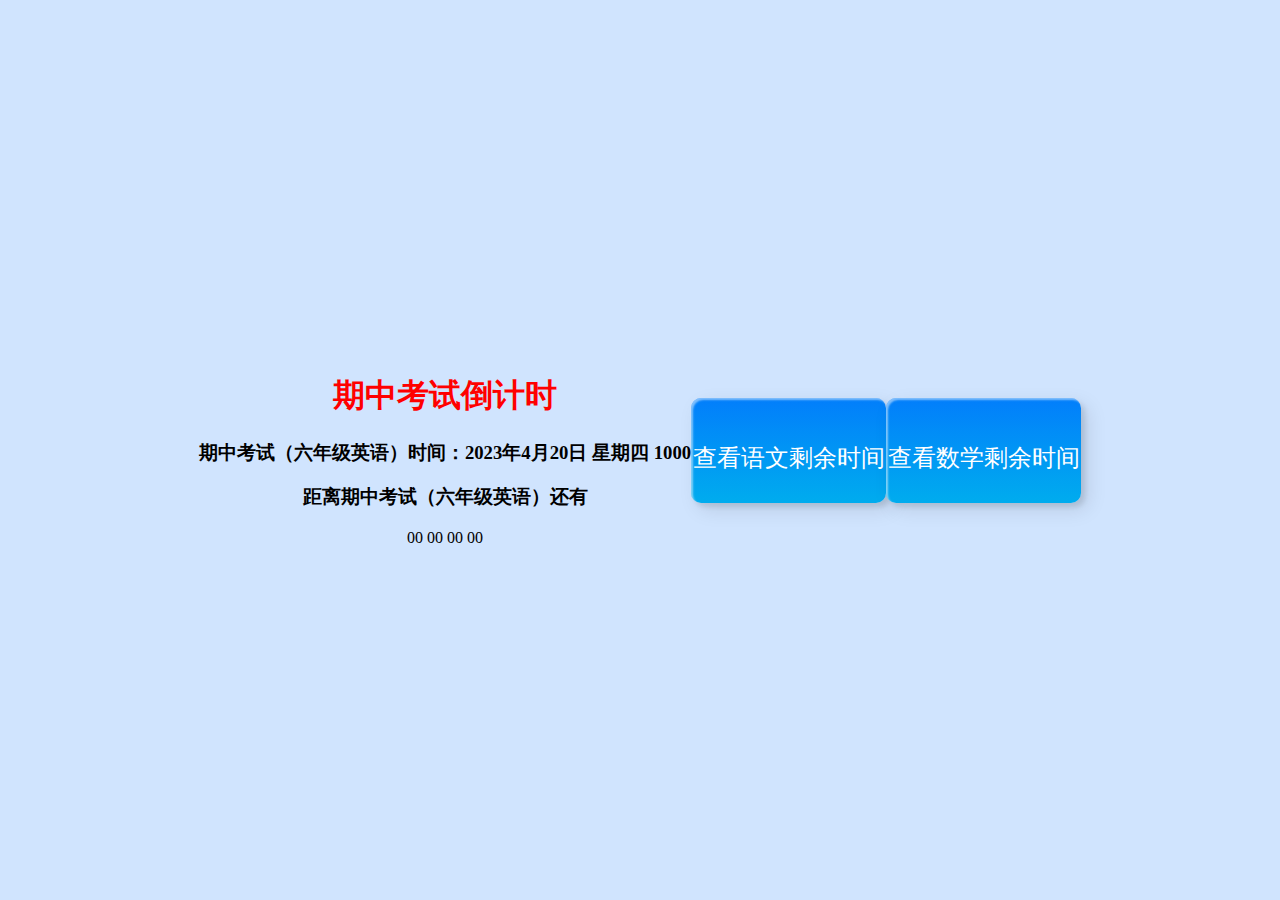
<file: en.html>
<head>
     <link href="css/style.css" rel="stylesheet" type="text/css"/>
 </head>
 <body>
  <div> 
   <h1><font color="ff0000"></font>
    <div class="text" style=" text-align:center;">
     <font color="ff0000">期中考试倒计时</font>
    </div></h1> 
   <h3 id="title-1">
    <div class="text" style=" text-align:center;">
     期中考试（六年级英语）时间：2023年4月20日 星期四 1000
    </div></h3> 
   <h3 id="title-2">
    <div class="text" style=" text-align:center;">距离期中考试（六年级英语）还有
    </div></h3> 
   <div>
    <div class="text" style=" text-align:center;"> 
     <span id="t_d">00</span> 
     <span id="t_h">00</span> 
     <span id="t_m">00</span> 
     <span id="t_s">00</span> 
    </div> 
    <script type="text/javascript">
function getRTime(){
var EndTime= new Date('2023/04/20 13:00:00'); //截止时间
var NowTime = new Date();
var t =EndTime.getTime() - NowTime.getTime();
var d=Math.floor(t/1000/60/60/24);
var h=Math.floor(t/1000/60/60%24);
var m=Math.floor(t/1000/60%60);
var s=Math.floor(t/1000%60);document.getElementById("t_d").innerHTML = d + " 天";
document.getElementById("t_h").innerHTML = h + " 时";
document.getElementById("t_m").innerHTML = m + " 分";
document.getElementById("t_s").innerHTML = s + " 秒";
}
setInterval(getRTime,1000);
</script>
   </div>
  </div>
<button class="btn"onclick="window.location.href='index.html'" type="button" id="add"><span>查看语文剩余时间</span></button>
<button class="btn"onclick="window.location.href='ma.html'" type="button" id="add"><span>查看数学剩余时间</span></button>
 </body>
</html>
</file>
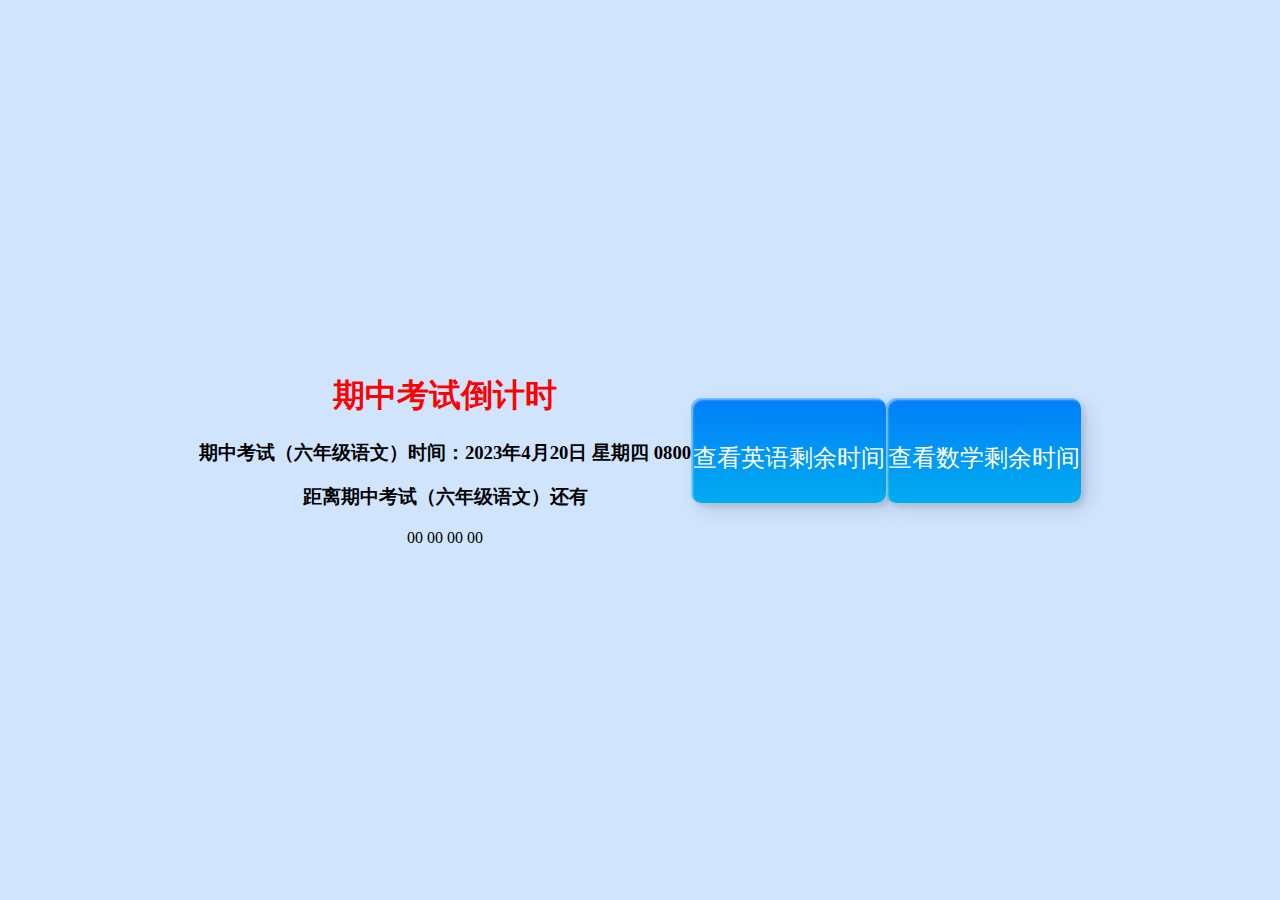
<file: index (1).html>
<head>
     <link href="css/style.css" rel="stylesheet" type="text/css"/>
 </head>
 <body>
  <div> 
   <h1><font color="ff0000"></font>
    <div class="text" style=" text-align:center;">
     <font color="ff0000">期中考试倒计时</font>
    </div></h1> 
   <h3 id="title-1">
    <div class="text" style=" text-align:center;">
     期中考试（六年级语文）时间：2023年4月20日 星期四 0800
    </div></h3> 
   <h3 id="title-2">
    <div class="text" style=" text-align:center;">距离期中考试（六年级语文）还有
    </div></h3> 
   <div>
    <div class="text" style=" text-align:center;"> 
     <span id="t_d">00</span> 
     <span id="t_h">00</span> 
     <span id="t_m">00</span> 
     <span id="t_s">00</span> 
    </div> 
    <script type="text/javascript">
function getRTime(){
var EndTime= new Date('2023/04/20 08:00:00'); //截止时间
var NowTime = new Date();
var t =EndTime.getTime() - NowTime.getTime();
var d=Math.floor(t/1000/60/60/24);
var h=Math.floor(t/1000/60/60%24);
var m=Math.floor(t/1000/60%60);
var s=Math.floor(t/1000%60);document.getElementById("t_d").innerHTML = d + " 天";
document.getElementById("t_h").innerHTML = h + " 时";
document.getElementById("t_m").innerHTML = m + " 分";
document.getElementById("t_s").innerHTML = s + " 秒";
}
setInterval(getRTime,1000);
</script>
   </div>
  </div>
<button class="btn"onclick="window.location.href='en.html'" type="button" id="add"><span>查看英语剩余时间</span></button>
<button class="btn"onclick="window.location.href='ma.html'" type="button" id="add"><span>查看数学剩余时间</span></button>
 </body>
</html>
</file>
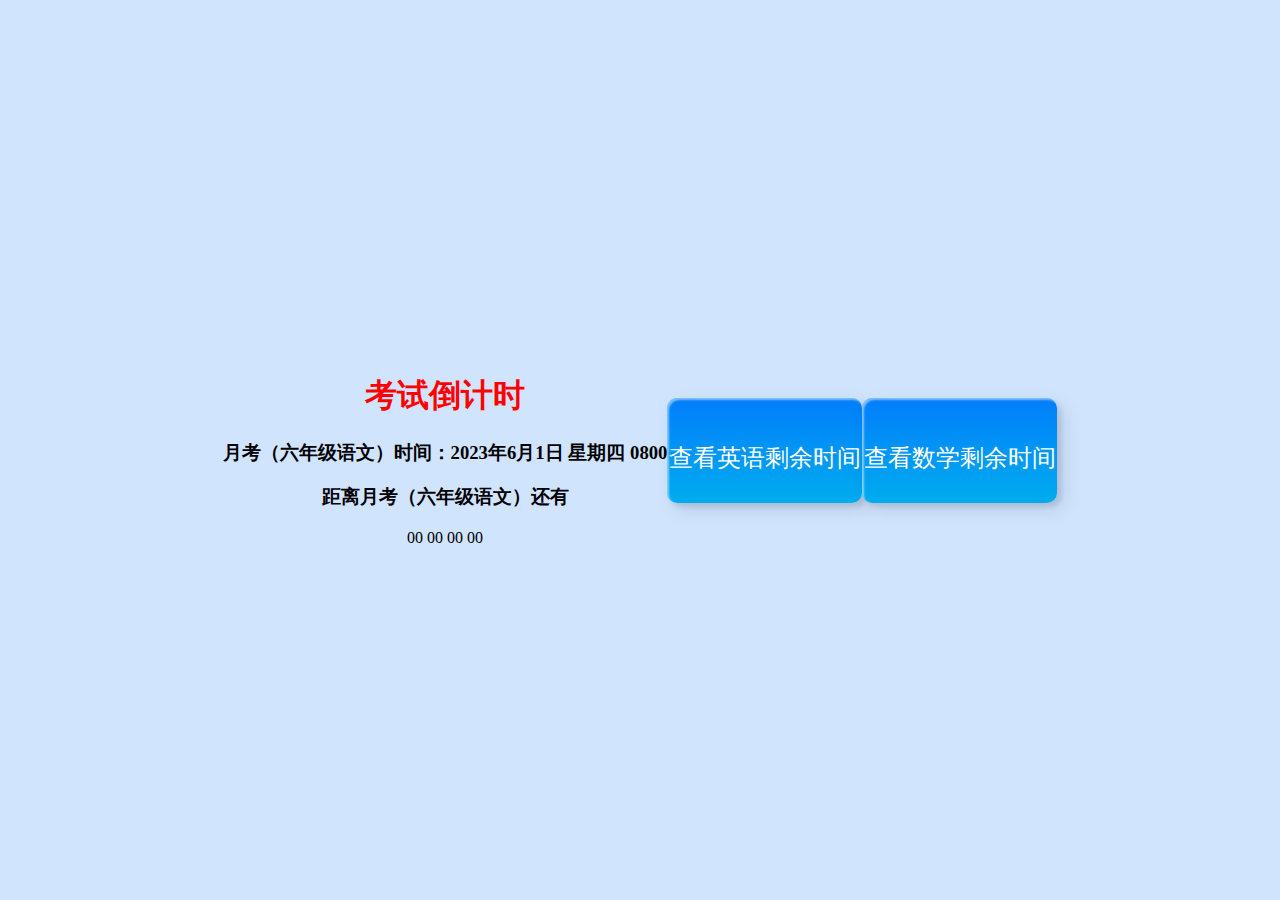
<file: index .html>
<head>
     <link href="css/style.css" rel="stylesheet" type="text/css"/>
 </head>
 <body>
  <div> 
   <h1><font color="ff0000"></font>
    <div class="text" style=" text-align:center;">
     <font color="ff0000">考试倒计时</font>
    </div></h1> 
   <h3 id="title-1">
    <div class="text" style=" text-align:center;">
     月考（六年级语文）时间：2023年6月1日 星期四 0800
    </div></h3> 
   <h3 id="title-2">
    <div class="text" style=" text-align:center;">距离月考（六年级语文）还有
    </div></h3> 
   <div>
    <div class="text" style=" text-align:center;"> 
     <span id="t_d">00</span> 
     <span id="t_h">00</span> 
     <span id="t_m">00</span> 
     <span id="t_s">00</span> 
    </div> 
    <script type="text/javascript">
function getRTime(){
var EndTime= new Date('2023/06/1 08:00:00'); //截止时间
var NowTime = new Date();
var t =EndTime.getTime() - NowTime.getTime();
var d=Math.floor(t/1000/60/60/24);
var h=Math.floor(t/1000/60/60%24);
var m=Math.floor(t/1000/60%60);
var s=Math.floor(t/1000%60);document.getElementById("t_d").innerHTML = d + " 天";
document.getElementById("t_h").innerHTML = h + " 时";
document.getElementById("t_m").innerHTML = m + " 分";
document.getElementById("t_s").innerHTML = s + " 秒";
}
setInterval(getRTime,1000);
</script>
   </div>
  </div>
<button class="btn"onclick="window.location.href='en.html'" type="button" id="add"><span>查看英语剩余时间</span></button>
<button class="btn"onclick="window.location.href='ma.html'" type="button" id="add"><span>查看数学剩余时间</span></button>
 </body>
</html>
</file>
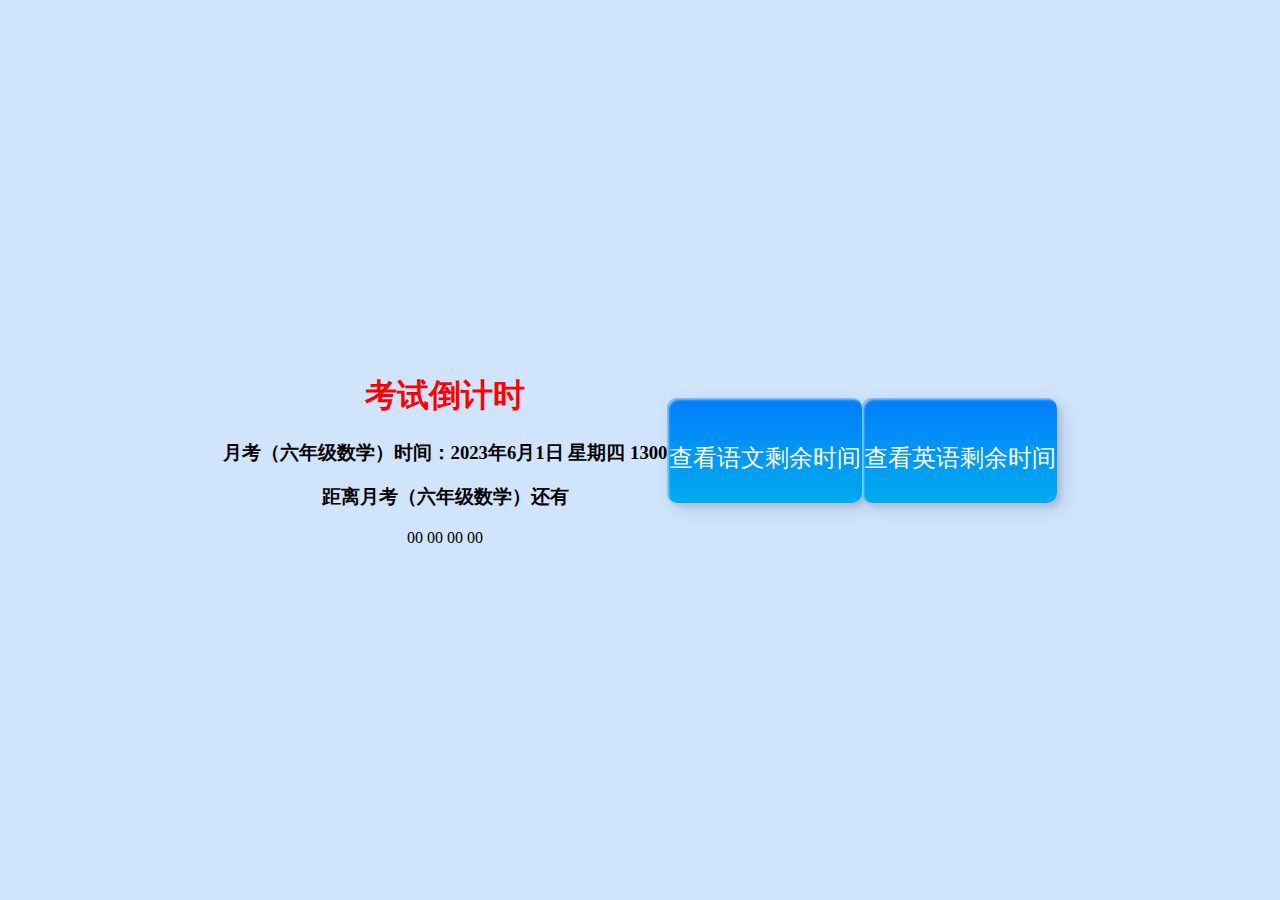
<file: ma.html>
<head>
     <link href="css/style.css" rel="stylesheet" type="text/css"/>
 </head>
 <body>
  <div> 
   <h1><font color="ff0000"></font>
    <div class="text" style=" text-align:center;">
     <font color="ff0000">考试倒计时</font>
    </div></h1> 
   <h3 id="title-1">
    <div class="text" style=" text-align:center;">
     月考（六年级数学）时间：2023年6月1日 星期四 1300
    </div></h3> 
   <h3 id="title-2">
    <div class="text" style=" text-align:center;">距离月考（六年级数学）还有
    </div></h3> 
   <div>
    <div class="text" style=" text-align:center;"> 
     <span id="t_d">00</span> 
     <span id="t_h">00</span> 
     <span id="t_m">00</span> 
     <span id="t_s">00</span> 
    </div> 
    <script type="text/javascript">
function getRTime(){
var EndTime= new Date('2023/06/01 13:00:00'); //截止时间
var NowTime = new Date();
var t =EndTime.getTime() - NowTime.getTime();
var d=Math.floor(t/1000/60/60/24);
var h=Math.floor(t/1000/60/60%24);
var m=Math.floor(t/1000/60%60);
var s=Math.floor(t/1000%60);document.getElementById("t_d").innerHTML = d + " 天";
document.getElementById("t_h").innerHTML = h + " 时";
document.getElementById("t_m").innerHTML = m + " 分";
document.getElementById("t_s").innerHTML = s + " 秒";
}
setInterval(getRTime,1000);
</script>
   </div>
  </div>
<button class="btn"onclick="window.location.href='index.html'" type="button" id="add"><span>查看语文剩余时间</span></button>
<button class="btn"onclick="window.location.href='en.html'" type="button" id="add"><span>查看英语剩余时间</span></button>
 </body>
</html>
</file>
<file: css/style.css>
body {
    background-color:#d0e4fe;
}
html,body{
    margin: 0;
    height: 100%;
}
body{
    display: flex;
    justify-content: center;
    align-items: center;
}
.btn{
   width: 195px;
   height: 105px; 
   color: #fff; 
   background: linear-gradient(0deg, rgba(0, 172, 238, 1) 0%, rgba(2, 126, 251, 1) 100%);
   font-family: 'Lato', sans-serif;
   font-weight: 500;
   border-radius: 10px;
   box-shadow: inset 2px 2px 2px 0px rgba(255, 255, 255, .5),
   7px 7px 20px 0px rgba(0, 0, 0, .1),
   4px 4px 5px 0px rgba(0, 0, 0, .1);
   transition: all 0.3s ease;
   cursor: pointer;
   border: none;
   position: relative;
   line-height: 120px;
   padding: 0;
}
.btn span{
    position: relative;
    display: block;
    width: 100%;
    height: 100%;
    font-size: 24px;
}
.btn::before,.btn::after{
    position:absolute;
    content: '';
    top: 0;
    right: 0;
    background: rgba(2, 126, 251, 1); 
    transition: all 0.3s ease;
}
.btn::before{
    width: 0;
    height: 2px;
}
.btn::after{
    height: 0;
    width: 2px;
}
.btn span::before,
.btn span::after{
    position:absolute;
    content: '';
    bottom: 0;
    left: 0;
    background: rgba(2, 126, 251, 1);
    transition: all 0.3s ease;
}
.btn span::before{
    width: 0;
    height: 2px;
}
.btn span::after{
    height: 0;
    width: 2px;
}

.btn:hover{
    background: transparent;
    color: rgba(2, 126, 251, 1);
}

.btn:hover::before{
    width: 100%;
}
.btn:hover::after{
    height: 100%;
}
.btn span:hover::before{
    width: 100%;
}
.btn span:hover::after{
    height: 100%;
}
</file>
